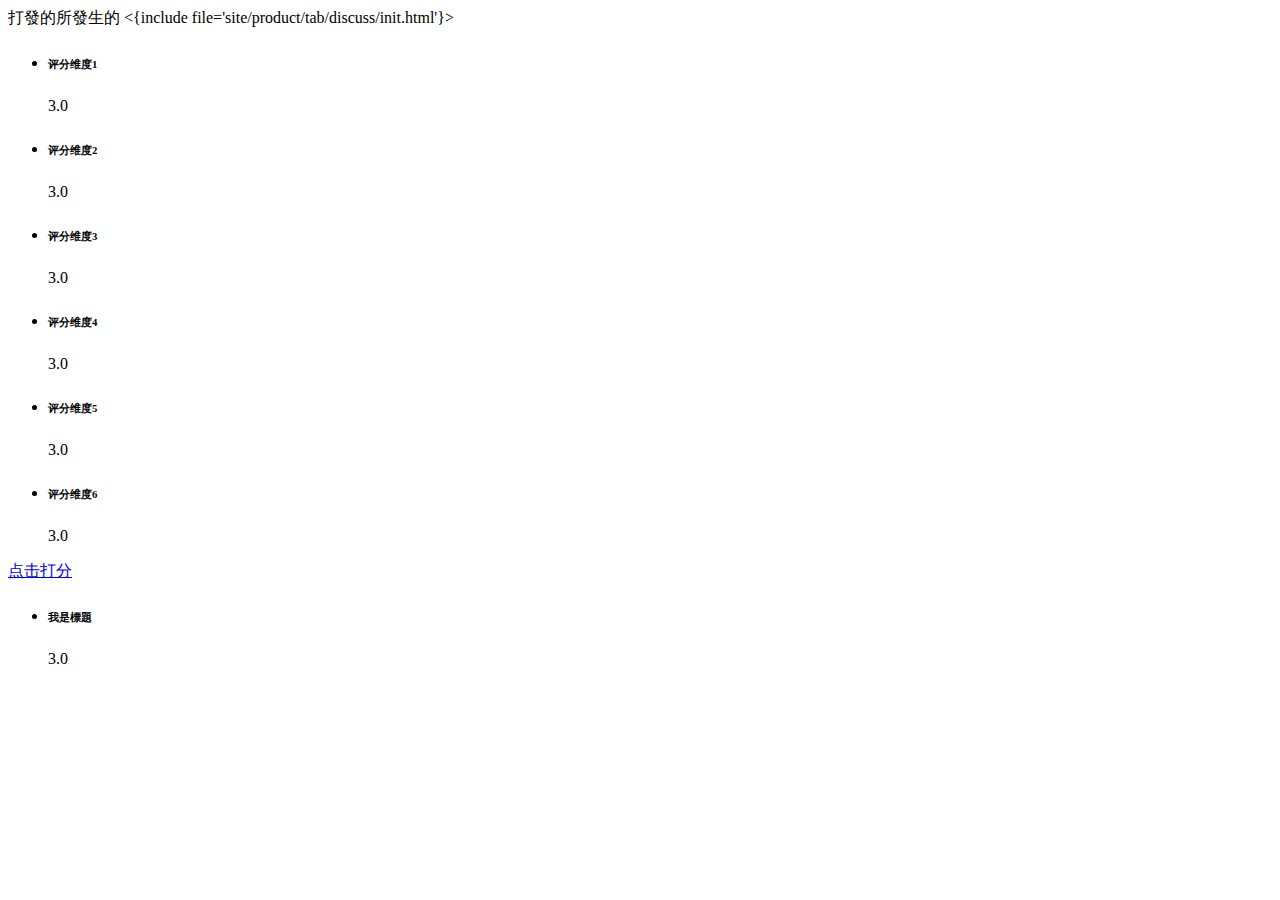
<file: qifa3预售评分以及打分功能-版本1/index.html>
<!DOCTYPE html>
<html lang="en">
<head>
    <meta charset="UTF-8">
    <title>Title</title>
</head>
<body>
<div class="mod">
    <div class="mod-content" id="ajax_load_comment">
        <div class="comment-list">
            打發的所發生的
            <{include file='site/product/tab/discuss/init.html'}>
            <div class="satisfaction_to_show">
                <!--<li><i class=""></i></li>-->
                <div class="star_box">
                    <ul class="star_list">
                        <li>
                            <h6 class="star_head">评分维度1</h6>
                            <div class="star_inner">
                                <span></span><span></span><span></span><span></span><span></span>
                            </div>
                            <span class="star_score">3.0</span>
                        </li>
                        <li>
                            <h6 class="star_head">评分维度2</h6>
                            <div class="star_inner">
                                <span></span><span></span><span></span><span></span><span></span>
                            </div>
                            <span class="star_score">3.0</span>
                        </li>
                        <li>
                            <h6 class="star_head">评分维度3</h6>
                            <div class="star_inner">
                                <span></span><span></span><span></span><span></span><span></span>
                            </div>
                            <span class="star_score">3.0</span>
                        </li>
                        <li>
                            <h6 class="star_head">评分维度4</h6>
                            <div class="star_inner">
                                <span></span><span></span><span></span><span></span><span></span>
                            </div>
                            <span class="star_score">3.0</span>
                        </li>
                        <li>
                            <h6 class="star_head">评分维度5</h6>
                            <div class="star_inner">
                                <span></span><span></span><span></span><span></span><span></span>
                            </div>
                            <span class="star_score">3.0</span>
                        </li>
                        <li>
                            <h6 class="star_head">评分维度6</h6>
                            <div class="star_inner">
                                <span></span><span></span><span></span><span></span><span></span>
                            </div>
                            <span class="star_score">3.0</span>
                        </li>
                    </ul>
                </div>
            </div>

            <a href="javascript:;" class="btn btn-primary grading_btn ">点击打分</a>
            <div class="">
                <div class="star_box star_box_scoring">
                    <ul class="star_list">
                        <li>
                            <h6 class="star_head_scoring">我是標題</h6>
                            <div class="star_inner_scoring">
                                <span class="star_default"></span>
                                <span class="star_default"></span>
                                <span class="star_default"></span>
                                <span class="star_default"></span>
                                <span class="star_default"></span>
                            </div>
                            <span class="star_score_rate">3.0</span>
                        </li>
                    </ul>
                </div>
            </div>


        </div>
    </div>
</div>
<script type="text/javascript">
    jQuery(function () {
        var $ = jQuery;
        var res = {//初始化ajax以及数据更新返回的数据格式
            status:true,//true 提交成绩，false 以及提交过了
            score_data: [
                {id: 'dimension1', name: "评分6维度1", score: 23, total: 70},
                {id: 'dimension2', name: "评分维度2", score: 43, total:  70},
                {id: 'dimension3', name: "评分维=-度3", score: 55, total:  70},
                {id: 'dimension4', name: "评分w维度4", score: 100, total: 300},
                {id: 'dimension5', name: "评分维f度5", score: 120, total: 300},
                {id: 'dimension6', name: "评分维度6", score: 58, total: 300}
            ]
        };

        starSet = {
            data: "",//数据
            updataStatus: false,
            initAjaxUrl: "/index.php",//返回值见82行
            updataAjaxUrl: "/index.php",//返回值数据格式 {status：true或者false}
            tempData: "",
            starBox: "",//维度评分盒子（维度评分模块）
            starInnerList: "",//维度评分内盒子（维度评分模块）
            curStarHeadList: "",
            gradingBtn: "",//点击打分按钮（维度评分模块）
            scoringBox: "",//打分模块（打分模块）
            closeIcon: "",//关闭按钮
            scoringSubmit: "",
            init: function () {
                this.starBox = $(".star_box");
                this.starInnerList = this.starBox.find(".star_inner");
                this.gradingBtn = $(".grading_btn");
                this.ajax(this.initAjaxUrl, {aa: "dddd"}, this.initAjaxCallBack);
                this.scoreProcessing(res);
                this.grading();
            },
            ajax: function (Url, dataJson, callback) {
                var that = this;
                $.ajax({
                    url: Url,
                    type: "post",
                    data: dataJson,
                    success: function (res2) {
                        callback(res, that);
                    },
                    error: function (error) {
                    }
                })
            },
            initAjaxCallBack: function (res, that) {
                that.scoreProcessing(res);
                that.data = res;
            },
            updataAjaxCallBack: function (res, that) { //这个方法等候台数据返回后调用方法重新设置星星。
                that.updataStatus = res.status;
                if (that.updataStatus) {
                    console.error("ajax成功");
//                    that.refreshData(that.tempData);
                    that.scoreProcessing(res);//根据新的数据重新进行计算
                    that.data = res;
                    that.prompt("评分成功");
                } else {
                    console.error("ajax错误");
                    //这里可以弹出成功与否的信息
                    that.prompt("您已经打过分了");
                }
            },
            scoreProcessing: function (data) {//分数的计算（维度评分模块）
                var that = this,
                    total = data.total,
                    scoreList = data.score_data,
                    score = 0;
//                that.data = data;
                for (var i = 0, scoreLength = scoreList.length; i < scoreLength; i++) {
                    console.log(scoreList);
                    score = that.digitalFormat(scoreList[i].score /scoreList[i].total * 100, 1);//这里的toatl
                    score = that.digitalFormat(score / 100 * 5);
                    that.setStar(score, i, data)
                }
            },
            setStar: function (itemScore, index, data) { //对星星进行设置（维度评分模块）
                var that = this, temp,
                    curStarInnerList = that.starInnerList[index],//找到指定行span
                    $curStarSpanList = $(curStarInnerList).find("span");
                $(curStarInnerList).prev(".star_head").text(data.score_data[index].name);
                temp = itemScore > 5 ? 5 : itemScore;
                temp = String(temp);
                $(curStarInnerList).next(".star_score").text(temp.indexOf(".") == -1 ? temp + ".0" : temp);
                that.setTop($curStarSpanList, "up0");
                $curStarSpanList.each(function (i) {
                    temp = itemScore.split(".");
                    temp[1] = temp[1] ? temp[1] : 0;
                    if (i + 1 <= temp[0]) {
                        that.setTop(this, "up60");
                    }
                    if (itemScore * 1 < 1 && i == 0) {//对第一颗星进行处理
                        if (itemScore * 1 > 0.5) {
                            that.setTop(this, "up40");
                        }
                        return
                    }
                    if (i + 1 == temp[0] * 1) {//对最后一满颗星
                        if (temp[1] / 100 > 0.5) { //bug 伴星问题，小于一半还显示
                            that.setTop($(this).next("span")[0], "up40");
                        }
                        return
                    }
                });
            },
            setTop: function (curEle, addClassName) {//被调用的方法，设置背景星星的top值，用来设置当前星星的状态（维度评分模块）（打分模块）
                $(curEle).removeClass();
                $(curEle).addClass(addClassName);
            },
            digitalFormat: function (num, places) {//保留两位小数（维度评分模块）
                places = !places && places != 0 ? 2 : places;
                if (isNaN(num)) {
                    return
                }
                num = String(num);
                num.indexOf(".") != -1 ? num = Number(num).toFixed(places) : null;
                return num
            },
            grading: function () {//点击打分按钮生成打分模块（打分模块）
                var that = this,
                    nameList = [
                        {id: 'dimension1', name: "评分6维度1"},
                        {id: 'dimension2', name: "评分维度2"},
                        {id: 'dimension3', name: "评分维=-度3"}
                    ];
                that.gradingBtn.click(function () {//点击按钮生响应的结构
                    var str = '<div class="star_box_mark">';
                    str += '<div class="star_box star_box_scoring">';
                    str += '<i class="closeIcon iconfont">&#xe635;</i>';
                    str += '<ul class="star_list">';
                    for (var i = 0; i < 3; i++) {
                        str += '<li class=' + nameList[i].id + '><h6 class="star_head_scoring">' + nameList[i].name + '</h6>';
                        str += '<div class="star_inner_scoring">';
                        str += '<span class="star_default"></span>';
                        str += '<span class="star_default"></span>';
                        str += '<span class="star_default"></span>';
                        str += '<span class="star_default"></span>';
                        str += '<span class="star_default"></span></div>';
                        str += '<span class="star_score_rate">0.0</span></li>';
                    }
                    str += '</ul>';
                    str += '<div class="grade_btn"><a class="btn btn-primary">提交评分</a></div>';
                    str += '</div></div>';
                    $("body").append(str);
                    that.scoringBox = $(".star_box_mark");
                    that.closeIcon = $(".closeIcon");
                    that.scoringSubmit = $(".grade_btn");
                    that.scoringBox.children(".star_box_scoring").css("display", "block");
                    that.scoring();
                    that.closeModule();
                    that.subDataScore();
                })
            },
            scoring: function () {//打分模块(打分模块)
                var that = this, temp,
                    liList = that.scoringBox.find("li");
                liList.each(function (index) {
                    $(this).find(".star_default").each(function (index) {
                        $(this).mouseover(function () {
                            temp = true;
                            that.setTop($(this).siblings("span"), "up20");
                            that.setTop($(this), "up60");
                            that.setTop($(this).prevAll("span"), "up60");
                            that.scoreCalculation($(this), index + 1);
                        });
                        $(this).mouseout(function () {
                            if (!temp) {
                                return
                            }
                            that.setTop($(this), "up20");
                            that.setTop($(this).prevAll("span"), "up20");
                            that.scoreCalculation($(this), 0);
                            that.resetScore($(this));
                        });
                        $(this).click(function () {
                            temp = false;
                            $(this).parent(".star_inner_scoring").attr("cur-score", index + 1);
                            that.setTop($(this).siblings("span"), "up20");
                            that.setTop($(this), "up60");
                            that.setTop($(this).prevAll("span"), "up60")
                        })
                    })
                })

            },
            scoreCalculation: function (curEle, score) {//分数计算(打分模块)
                var that = this;
                curEle.parents("li").children(".star_score_rate").text(score + ".0");
            },
            resetScore: function (curEle) {//如果点击过了，则使用历史分数重置
                var that = this,
                    curScore = curEle.parents(".star_inner_scoring").attr("cur-score");
                if (curScore) {
                    curEle.parents(".star_inner_scoring").find("span").each(function (index) {
                        if (curScore - 1 == index) {
                            that.setTop($(this).siblings("span"), "up20");
                            that.setTop($(this), "up60");
                            that.setTop($(this).prevAll("span"), "up60");
                            that.scoreCalculation(curEle, curScore);
                        }
                    })
                }
            },
            closeModule: function () {//关闭按钮
                var that = this;
                that.closeIcon.click(function () {
                    that.scoringBox.remove();
                })
            },
            subDataScore: function () {//点击提交方法
                var that = this, cur;
                that.scoringSubmit.click(function () {
                    cur = [];
                    that.scoringBox.find("li").each(function (index) {
                        var curAttr = $(this).children(".star_inner_scoring").attr("cur-score");
                        curAttr = parseFloat(curAttr);
                        cur[cur.length] = {
                            id: $(this)[0].className,
                            score: curAttr ? curAttr : 0
                        };
                    });
                    if (that.verification(cur)) {
                        return //用来阻止ajax
                    }
                    var curUserNameCookie = Cookie.read('ULNAME') ? Cookie.read('ULNAME') : '';//Mootools,只针对qifa3
//                    that.tempData = cur;
                    that.ajax(that.updataAjaxUrl, {userName: curUserNameCookie,data:cur}, that.updataAjaxCallBack);
                })
            },
            verification: function (score) {
                var temp = false;
                for (var i = 0; i < score.length; i++) {
                    if (score[i].score == 0) {
                        $("." + score[i].id).children(".star_war").remove();
                        $("." + score[i].id).append("<p class='star_war'>请打分!</p>");
                        temp = true;
                    }
                    if (score[i].score > 0) {
                        $("." + score[i].id).children(".star_war").remove();
                    }
                }
                return temp
            },
            refreshData: function (curData) { //跟新数据方法（具体分数求和需要发送到后台来进行处理，所以这个方法暂时作废，定制调用）
                var that = this, scoreId, curDataId, dataScore, curDataScore;
                for (var i = 0; i < that.data.score_data.length; i++) {
                    scoreId = that.data.score_data[i].id;
                    for (var y = 0; y < curData.length; y++) {
                        curDataId = curData[y].id;
                        if (scoreId == curDataId) {
                            that.data.score_data[i].score += curData[y].score;
                        }
                    }
                }
                that.data.total += 1;
                that.scoreProcessing(that.data);
            },
            getCookie: function (name) {//获取cookie
                var arr, reg = new RegExp("(^| )" + name + "=([^;]*)(;|$)"); //正则匹配
                if (arr = document.cookie.match(reg)) {
                    return decodeURI(arr[2])
                }
                else {
                    return null;
                }
            },
            prompt: function (message) { //错误提示功能
                var that = this;
                that.scoringBox.find(".star_list").addClass("padding_reset");
                that.scoringBox.find(".star_list").html("<li class='star_prompt_message'>" + message + "</li>");
                that.scoringSubmit.remove();
                setTimeout(function () {
                    that.scoringBox.remove();
                }, 5000);
            }
        };
        starSet.init();
    })


</script>

</body>
</html>
</file>
